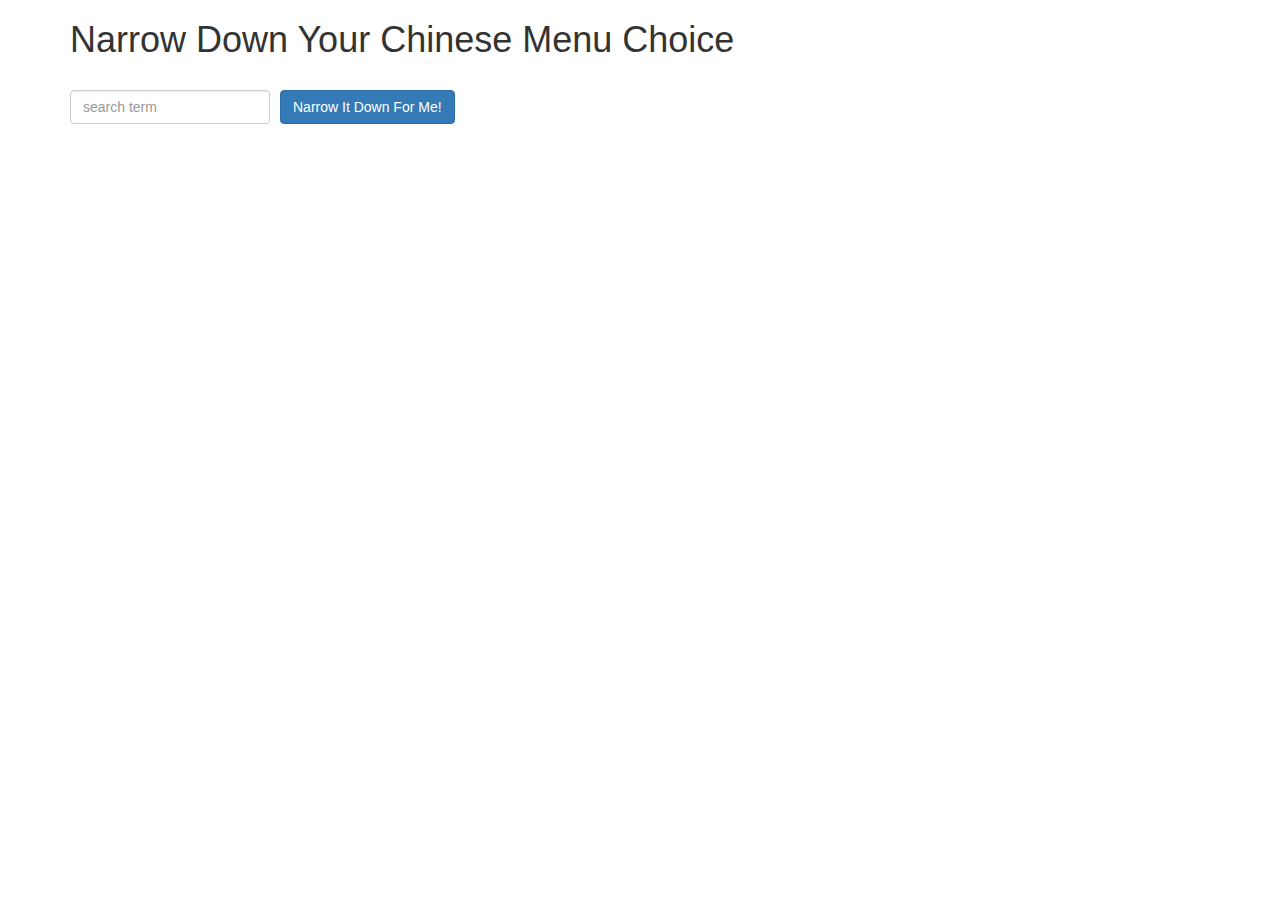
<file: module3-solution/index.html>
<!doctype html>
<html lang="en" ng-app="NarrowItDownApp">
  <head>
    <title>Narrow Down Your Menu Choice</title>
    <meta name="viewport" content="width=device-width, initial-scale=1">
    <link rel="stylesheet" href="styles/bootstrap.min.css">
    <link rel="stylesheet" href="styles/styles.css">
  </head>
<body ng-app="NarrowItDownApp">
   <div class="container" ng-controller="NarrowItDownController as list">
    <h1>Narrow Down Your Chinese Menu Choice</h1>

    <div class="form-group">
      <input type="text" placeholder="search term" class="form-control" ng-model="list.searchText">
    </div>
    <div class="form-group narrow-button">
      <button class="btn btn-primary" ng-click="list.narrowIt(list.searchText)">Narrow It Down For Me!</button>
    </div>
    <br><br><br><br>
    <found-list></found-list>
    <div class="error" ng-if="list.notFounded">Nothing found</div>
  </div>
  <script src="angular.min.js"></script>
  <script src="app.js"></script>
</body>
</html>
</file>
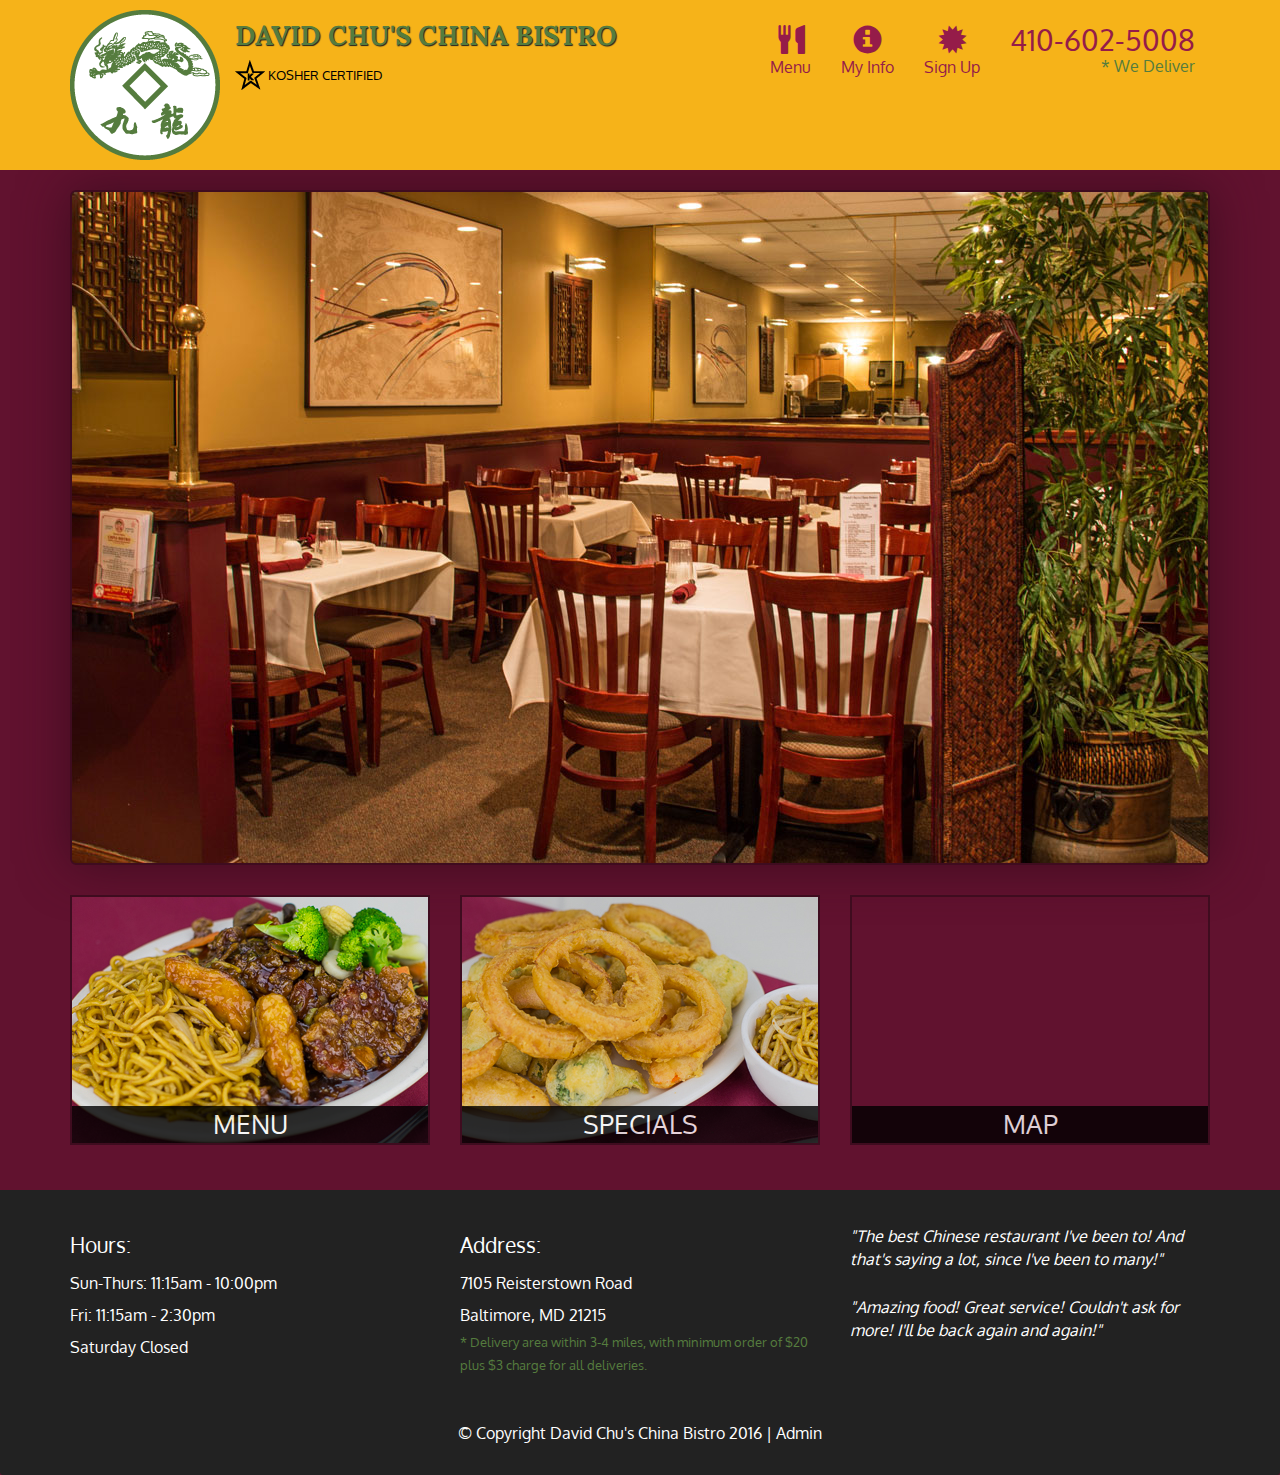
<file: module5-solution/index.html>
<!DOCTYPE html>
<html lang="en">
  <head>
    <meta charset="utf-8">
    <meta http-equiv="X-UA-Compatible" content="IE=edge">
    <meta name="viewport" content="width=device-width, initial-scale=1">
    <title>David Chu's China Bistro</title>
    <link href='https://fonts.googleapis.com/css?family=Oxygen:400,300,700' rel='stylesheet' type='text/css'>
    <link href='https://fonts.googleapis.com/css?family=Lora' rel='stylesheet' type='text/css'>
    <link rel="stylesheet" href="css/bootstrap.min.css">
    <link rel="stylesheet" href="css/restaurant.css">
    <link rel="stylesheet" href="css/common.css">
  </head>
  <body ng-app="restaurant" ng-strict-di>

    <!-- Fixed position loading indicator -->
    <loading class="loading-indicator"></loading>

    <header>
      <nav id="header-nav" class="navbar navbar-default">
        <div class="container">
          <div class="navbar-header">
            <a href="index.html" class="pull-left visible-md visible-lg">
              <div id="logo-img" alt="Logo image"></div>
            </a>

            <div class="navbar-brand">
              <a href="index.html"><h1>David Chu's China Bistro</h1></a>
              <p>
              <img src="images/star-k-logo.png" alt="Kosher certification">
              <span>Kosher Certified</span>
              </p>
            </div>

            <button id="navbarToggle" type="button" class="navbar-toggle collapsed" data-toggle="collapse" data-target="#collapsable-nav" aria-expanded="false">
              <span class="sr-only">Toggle navigation</span>
              <span class="icon-bar"></span>
              <span class="icon-bar"></span>
              <span class="icon-bar"></span>
            </button>
          </div>

          <div id="collapsable-nav" class="collapse navbar-collapse">
            <ul id="nav-list" class="nav navbar-nav navbar-right">
              <li id="navHomeButton" class="visible-xs">
                <a href="index.html">
                  <span class="glyphicon glyphicon-home"></span> Home</a>
              </li>
              <li id="navMenuButton" ui-sref-active="active">
                <a ui-sref="public.menu">
                  <span class="glyphicon glyphicon-cutlery"></span><br class="hidden-xs"> Menu</a>
              </li>
              <li ui-sref-active="active">
                <a ui-sref="public.myinfo">
                  <span class="glyphicon glyphicon-info-sign"></span><br class="hidden-xs"> My Info</a>
              </li>
              <li ui-sref-active="active">
                <a ui-sref="public.signup">
                  <span class="glyphicon glyphicon-certificate"></span><br class="hidden-xs"> Sign Up</a>
              </li>
              <li id="phone" class="hidden-xs">
                <a href="tel:410-602-5008">
                  <span>410-602-5008</span></a><div>* We Deliver</div>
              </li>
            </ul><!-- #nav-list -->
          </div><!-- .collapse .navbar-collapse -->
        </div><!-- .container -->
      </nav><!-- #header-nav -->
    </header>

    <div id="call-btn" class="visible-xs">
      <a class="btn" href="tel:410-602-5008">
        <span class="glyphicon glyphicon-earphone"></span>
        410-602-5008
      </a>
    </div>
    <div id="xs-deliver" class="text-center visible-xs">* We Deliver</div>

    <ui-view>
      <div class="text-center initial-loading">
        <h2>Loading Site...</h2>
      </div>
    </ui-view>

    <footer class="panel-footer">
      <div class="container">
        <div class="row">
          <section id="hours" class="col-sm-4">
            <span>Hours:</span><br>
            Sun-Thurs: 11:15am - 10:00pm<br>
            Fri: 11:15am - 2:30pm<br>
            Saturday Closed
            <hr class="visible-xs">
          </section>
          <section id="address" class="col-sm-4">
            <span>Address:</span><br>
            7105 Reisterstown Road<br>
            Baltimore, MD 21215
            <p>* Delivery area within 3-4 miles, with minimum order of $20 plus $3 charge for all deliveries.</p>
            <hr class="visible-xs">
          </section>
          <section id="testimonials" class="col-sm-4">
            <p>"The best Chinese restaurant I've been to! And that's saying a lot, since I've been to many!"</p>
            <p>"Amazing food! Great service! Couldn't ask for more! I'll be back again and again!"</p>
          </section>
        </div>
        <div class="text-center">
          &copy; Copyright David Chu's China Bistro 2016 |
          <a ui-sref="admin.auth">Admin</a></div>
      </div>
    </footer>

    <!-- Libs -->
    <script src="lib/jquery-2.1.4.min.js"></script>
    <script src="lib/bootstrap.min.js"></script>
    <script src="lib/angular.min.js"></script>
    <script src="lib/angular-ui-router.min.js"></script>

    <!-- Main Restaurant Module -->
    <script src="src/restaurant.module.js"></script>

    <!-- Common Module -->
    <script src="src/common/common.module.js"></script>
    <script src="src/common/loading/loading.component.js"></script>
    <script src="src/common/loading/loading.interceptor.js"></script>
    <script src="src/common/menu.service.js"></script>

    <!-- Public Module -->
    <script src="src/public/public.module.js"></script>
    <script src="src/public/public.routes.js"></script>
    <script src="src/public/menu/menu.controller.js"></script>
    <script src="src/public/menu-category/menu-category.component.js"></script>
    <script src="src/public/menu-items/menu-items.controller.js"></script>
    <script src="src/public/menu-item/menu-item.component.js"></script>
    <script src="src/public/my-info/signup.controller.js"></script>
    <script src="src/public/my-info/my-info.controller.js"></script>
    <script src="src/public/my-info/my-info.service.js"></script>

    <!-- ADMIN SITE -->

    <!--Application files -->

  </body>

</html>
</file>
<file: module3-solution/styles/styles.css>
h1 {
  margin-bottom: 30px;
}
input[type="text"] {
  width: 200px;
  float: left;
}
.narrow-button {
  float: left;
  margin-left: 10px;
}
.loader {
  display: none;
  margin-left: 5px;
  font-size: 10px;
  float: left;
  border-top: 1.1em solid rgba(147, 147, 147, 0.2);
  border-right: 1.1em solid rgba(147, 147, 147, 0.2);
  border-bottom: 1.1em solid rgba(147, 147, 147, 0.2);
  border-left: 1.1em solid #676767;
  -webkit-transform: translateZ(0);
  -ms-transform: translateZ(0);
  transform: translateZ(0);
  -webkit-animation: load8 1.1s infinite linear;
  animation: load8 1.1s infinite linear;
}
.loader,
.loader:after {
  border-radius: 50%;
  width: 3em;
  height: 3em;
}
@-webkit-keyframes load8 {
  0% {
    -webkit-transform: rotate(0deg);
    transform: rotate(0deg);
  }
  100% {
    -webkit-transform: rotate(360deg);
    transform: rotate(360deg);
  }
}
@keyframes load8 {
  0% {
    -webkit-transform: rotate(0deg);
    transform: rotate(0deg);
  }
  100% {
    -webkit-transform: rotate(360deg);
    transform: rotate(360deg);
  }
}
</file>
<file: module5-solution/css/restaurant.css>
body {
  font-size: 16px;
  color: #fff;
  background-color: #61122f;
  font-family: 'Oxygen', sans-serif;
}

.initial-loading {
  margin-top: 60px;
}

/** HEADER **/
#header-nav {
  background-color: #f6b319;
  border-radius: 0;
  border: 0;
}

#logo-img {
  background: url('../images/restaurant-logo_large.png') no-repeat;
  width: 150px;
  height: 150px;
  margin: 10px 15px 10px 0;
}

.navbar-brand {
  padding-top: 25px;
}
.navbar-brand h1 { /* Restaurant name */
  font-family: 'Lora', serif;
  color: #557c3e;
  font-size: 1.5em;
  text-transform: uppercase;
  font-weight: bold;
  text-shadow: 1px 1px 1px #222;
  margin-top: 0;
  margin-bottom: 0;
  line-height: .75;
}
.navbar-brand a:hover, .navbar-brand a:focus {
  text-decoration: none;
}
.navbar-brand p { /* Kosher cert */
  color: #000;
  text-transform: uppercase;
  font-size: .7em;
  margin-top: 15px;
}
.navbar-brand p span { /* Star-K */
  vertical-align: middle;
}

#nav-list {
  margin-top: 10px;
}
#nav-list a {
  color: #951C49;
  text-align: center;
}
#nav-list a:hover {
  background: #E7E7E7;
}
#nav-list a span {
  font-size: 1.8em;
}

#phone {
  margin-top: 5px;
}
#phone a { /* Phone number */
  text-align: right;
  padding-bottom: 0;
}
#phone div { /* We Deliver */
  color: #557c3e;
  text-align: right;
  padding-right: 15px;
}

.navbar-header button.navbar-toggle, .navbar-header .icon-bar {
  border: 1px solid #61122f;
}
.navbar-header button.navbar-toggle {
  clear: both;
  margin-top: -30px;
}
/* END HEADER */

/* FOOTER */
.panel-footer {
  margin-top: 30px;
  padding-top: 35px;
  padding-bottom: 30px;
  background-color: #222;
  border-top: 0;
}
.panel-footer div.row {
  margin-bottom: 35px;
}
#hours, #address {
  line-height: 2;
}
#hours > span, #address > span {
  font-size: 1.3em;
}
#address p {
  color: #557c3e;
  font-size: .8em;
  line-height: 1.8;
}
#testimonials {
  font-style: italic;
}
#testimonials p:nth-child(2) {
  margin-top: 25px;
}
a[ui-sref="admin.auth"] {
  color: #fff;
}
/* END FOOTER */

/********** Medium devices only **********/
@media (min-width: 992px) and (max-width: 1199px) {
  /* Header */
  #logo-img {
    background: url('../images/restaurant-logo_medium.png') no-repeat;
    width: 100px;
    height: 100px;
    margin: 5px 5px 5px 0;
  }
  /* End Header */
}


/********** Extra small devices only **********/
@media (max-width: 767px) {
  /* Header */
  .navbar-brand {
    padding-top: 10px;
    height: 80px;
  }
  .navbar-brand h1 { /* Restaurant name */
    padding-top: 10px;
    font-size: 5vw; /* 1vw = 1% of viewport width */
  }
  .navbar-brand p { /* Kosher cert */
    font-size: .6em;
    margin-top: 12px;
  }
  .navbar-brand p img { /* Star-K */
    height: 20px;
  }

  #collapsable-nav a { /* Collapsed nav menu text */
    font-size: 1.2em;
  }
  #collapsable-nav a span { /* Collapsed nav menu glyph */
    font-size: 1em;
    margin-right: 5px;
  }

  #call-btn > a {
    font-size: 1.5em;
    display: block;
    margin: 0 20px;
    padding: 10px;
    border: 2px solid #fff;
    background-color: #f6b319;
    color: #951c49;
  }
  #xs-deliver {
    margin-top: 5px;
    font-size: .7em;
    letter-spacing: .1em;
    text-transform: uppercase;
  }
  /* End Header */

  /* Footer */
  .panel-footer section {
    margin-bottom: 30px;
    text-align: center;
  }
  .panel-footer section:nth-child(3) {
    margin-bottom: 0; /* margin already exists on the whole row */
  }
  .panel-footer section hr {
    width: 50%;
  }
  /* End Footer */
}


/********** Super extra small devices Only :-) (e.g., iPhone 4) **********/
@media (max-width: 479px) {
  /* Header */
  .navbar-brand h1 { /* Restaurant name */
    padding-top: 5px;
    font-size: 6vw;
  }
  /* End Header */
}
</file>
<file: module5-solution/css/common.css>
.loading-indicator {
    display: block;
    width: 70px;
    position: fixed;
    left: 0;
    right: 0;
    margin: 0 auto;
    top: 40%;
    z-index: 100;
    background-color: #FFF;
}

.loading-indicator img {
    width: 70px;
    background-color: #FFF;
}

.ui-view-placeholder {
    margin-top: 60px;
}
</file>
